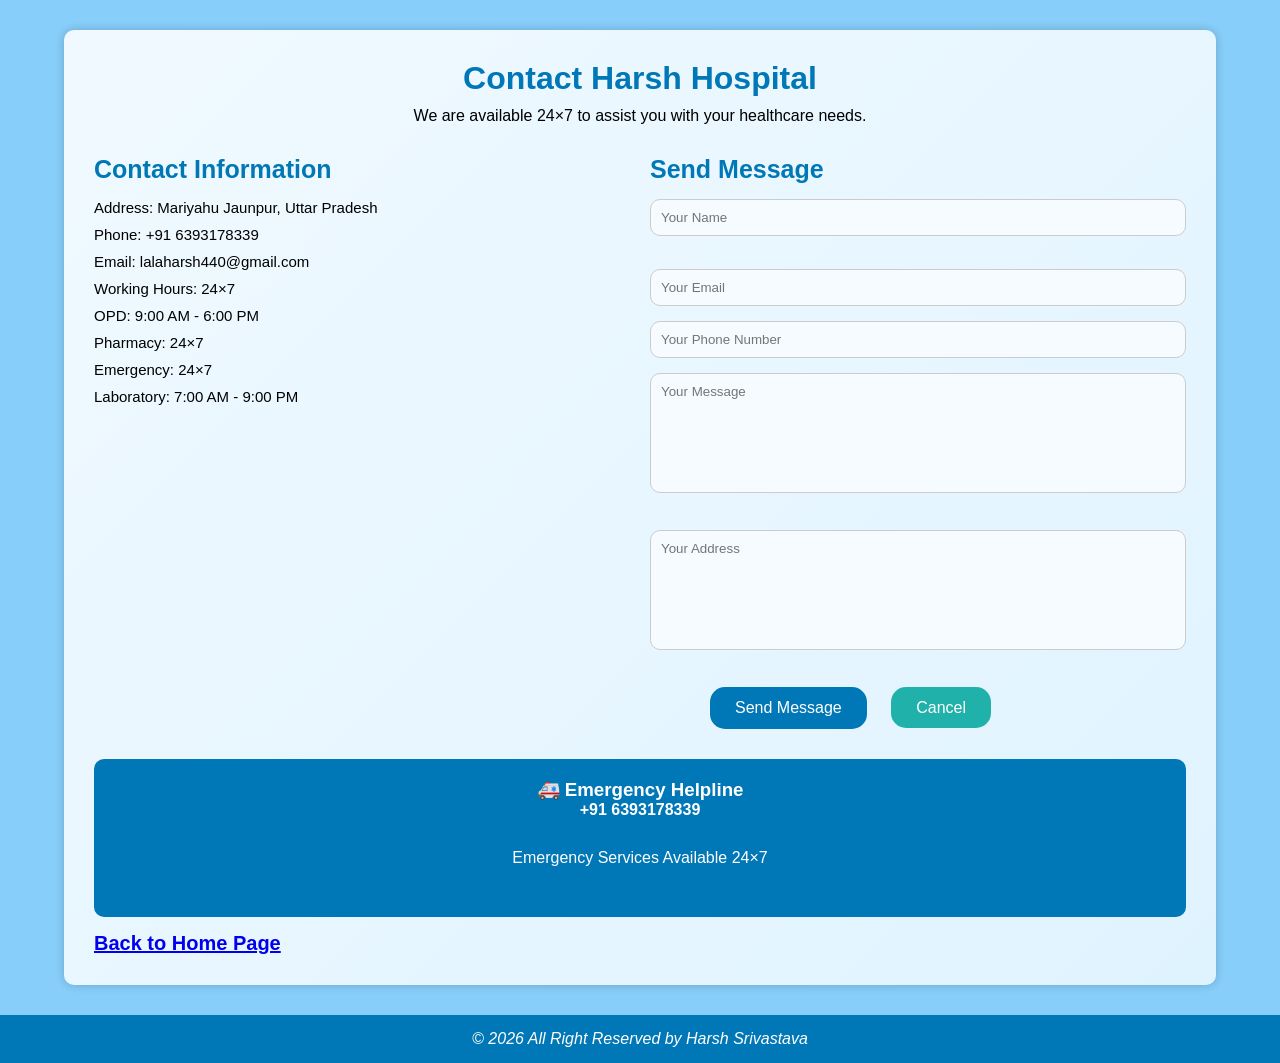
<file: HTML/Contact.html>
<!DOCTYPE html>
<html>
<head>
      <link rel="icon" href="../Img/logo.jpg">
     <link rel="stylesheet" href="../CSS/Style.css">
    <meta charset="UTF-8">
<meta name="viewport" content="width=device-width, initial-scale=1.0">
<title>Contact Us</title>

<style>
*{
margin:0;
padding:0;
box-sizing:border-box;
font-family:Arial,sans-serif;
}

body{
background:lightskyblue;
}


h1{
text-align:center;
color:#0077b6;
margin-bottom:10px;
}

p{
text-align:center;
margin-bottom:30px;
}
button{
background:#0077b6;
color:white;
border:none;
padding:12px 25px;
border-radius:15px;
cursor:pointer;
font-size:16px;
margin-left: 60px;
}

button:hover{
background:#005f8d;
}
button1{
background:lightseagreen;
color:white;
border:none;
padding:12px 25px;
border-radius:15px;
cursor:pointer;
font-size:16px;
margin-left: 20px;
}

button1:hover{
background:red;
}
footer{
margin-top:30px;
text-align:center;
padding:15px;
background:#0077b6;
color:white;
}
</style>

</head>

<body>

<div class="container">

<h1>Contact Harsh Hospital</h1>

<p>We are available 24×7 to assist you with your healthcare needs.</p>

<div class="contact">

<div class="info">
<h2>Contact Information</h2>

<p> Address: Mariyahu Jaunpur, Uttar Pradesh</p>
<p> Phone: +91 6393178339</p>
<p> Email: lalaharsh440@gmail.com</p>
<p> Working Hours: 24×7</p>
<p>OPD: 9:00 AM - 6:00 PM</p>
<P>Pharmacy: 24×7</P>
<p>Emergency: 24×7</p>
<p>Laboratory: 7:00 AM - 9:00 PM</p>
<br>
<iframe src="https://www.google.com/maps/embed?pb=!1m18!1m12!1m3!1d14392.256047802754!2d82.643040232486!3d25.602789090163604!2m3!1f0!2f0!3f0!3m2!1i1024!2i768!4f13.1!3m3!1m2!1s0x39902476a97435cd%3A0xdcbbbb2644150226!2sJiyaramau%2C%20Uttar%20Pradesh%20222161!5e0!3m2!1sen!2sin!4v1753294855473!5m2!1sen!2sin" width="300" height="150" style="border:0;" allowfullscreen="" loading="lazy" referrerpolicy="no-referrer-when-downgrade"></iframe>

</div>

<div class="form">

<h2>Send Message</h2>
<form id ="contactForm" action="https://api.web3forms.com/submit" method="POST" class="contact-Left">
<input type="hidden" name="access_key" value="YOUR_WEB3FORMS_ACCESS_KEY">

<input type="text"name="Name" placeholder="Your Name" class="contact-inputs" required><br><br>
<input
    type="email"
    name="Email"
    id="contactEmail"
    placeholder="Your Email"
    class="contact-inputs"
    required>
<input
    type="tel"
    name="Phone Number"
    id="contactPhone"
    placeholder="Your Phone Number"
    class="contact-inputs"
    maxlength="10"
    inputmode="numeric"
    required>
<textarea name="Message" placeholder="Your Message" class="contact-inputs" required></textarea><br><br>
<textarea name="Address" placeholder="Your Address" class="contact-inputs" required></textarea><br><br>
<button type="Submit">Send Message</button>
<button1 type="button" onclick="ClearForm()">Cancel</button1>
</form>
</div>

</div>

<div class="emergency">

<h3>🚑 Emergency Helpline</h3>

<p><b>+91 6393178339</b></p>

<p>Emergency Services Available 24×7</p>

</div>
<h6><a href="index.html">Back to Home Page</a></h6>
</div>

<footer>

<i>© 2026 All Right Reserved by Harsh Srivastava</i>

</footer>
<script src="../JS/Contact.js"></script>

</body>
</html>
</body>
</html>
</file>
<file: CSS/Style.css>
.contain {
            width: auto;
            height: auto;

            margin: 30px auto;
            text-align: center;

            h1 {
                color: black;
                text-align: center;
                font-size: 30px;

            }
        }
         button {
            background: #007bff;
            color: white;
            border: none;
            padding: 10px 25px;
            border-radius: 20px;
            cursor: pointer;
            font-size: 16px;

        }

        button:hover {
            transition: 0.2s;
            transform: scale(1.05);
        }

        .login-box {
            width: 350px;
            background: lightblue;
            padding: 30px;
            text-align: center;
            margin-left: 470px;
            background: rgba(255, 255, 255, 0.2);
            backdrop-filter: blur(12px);
            border: 1px solid rgba(255, 255, 255, 0.3);
            border-radius: 20px;
            box-shadow: 0 8px 32px rgba(31, 38, 135, 0.3);
            margin-top:15px;
        }

        .login-box input {
            width: 90%;
            padding: 12px;
            margin: 10px 0;

            border-radius: 8px;
        }

        .login-box button {
            width: 95%;
            padding: 12px;
            background: #007bff;
            color: white;
            border: none;
            border-radius: 8px;
            cursor: pointer;
        }

        .password-box {

            position: relative;
        }

        .password-box i {
            position: absolute;
            right: 15px;
            top: 50%;
            transform: translateY(-50%);
            cursor: pointer;

        }
              
 .footer3 {
            height: 300px;
            width: auto;
            
            margin-top: 25px;

            display: flex;
        }

        .f1 {
            height: 298px;
            width: 30%;
           
            margin-left: 32px;

        }
.f1 h2{
    text-align: center;
    margin-top:25px;
    color:black;
}
.f1 h3{
    text-align: center;
    margin-top:15px;
}
        .f1 a {
            color: #164e63;
            
        }

        .f1 a:hover {
            color: #0077b6;
        }

        .f2 {
            height: 298px;
            width: 30%;
           
            margin-left: 32px;

        }
        .f2 h2{
    text-align: center;
    margin-top:25px;
    color:black;
}
 .f2 a {
            margin-left:170px;
            
        }

        .f3 {
            height: 298px;
            width: 30%;
           
            margin-left: 32px;

        }
 .f3 h2{
    text-align: center;
    margin-top:25px;
    color:black;
}
.f3 h3{
    color:164e63;
}
 
    

        .vertical-line {
            width: 10px;
            background: #7FB8D4;
            border-radius: 30px;
            margin-left: 30px;

        }

        .fa-facebook,
        .fa-linkedin,
        .fa-youtube,
        .fa-instagram {
            margin-left: 15px;
            margin-top: 5px;

        }

        .fa-facebook {
            color: #1877F2;
        }

        .fa-linkedin {
            color: #0A66C2;
        }

        .fa-youtube {
            color: #FF0000;
        }

        .fa-instagram {
            color: #E4405F;
        }

        .footer3 {
            background: #d9f0f7;
            color: #164e63;
        }

        .foot {
            height: 44px;
            width: auto;
            border: 1px solid #7FB8D4;;

           background: #b8dce8;

            h1 {
                text-align: center;
                font-size: 20px;
                color: 164e63;
                margin-top:10px;
            }
        }
        .about{
    width:90%;
    margin:40px auto;
   background:linear-gradient(135deg, #f0f9ff,#dff3ff);
    padding:30px;
    border-radius:10px;
    box-shadow:0 0 10px rgba(0,0,0,0.2);
}

.about h1{
    text-align:center;
    color:#0077b6;
    margin-bottom:20px;
}

.about img{
    width:100%;
    height:auto;
    object-fit:cover;
    border-radius:10px;
}

.about h3{
    margin-top:20px;
    font-size:24px;
    line-height:30px;
    text-align:justify;
    text-align: center;
}
.about h6{
    font-size: 20px;
    margin-top:15px;
}
.about p{
    margin-top:20px;
    font-size:18px;
    line-height:30px;
    text-align:justify;
    color:blue;
    
}

.cards{
    display:flex;
    justify-content:space-between;
    margin-top:30px;
    gap:20px;
    flex-wrap:wrap;
}

.card4{
    flex:1;
    min-width:200px;
    background:#0077b6;
    color:white;
    text-align:center;
    padding:20px;
    border-radius:10px;
}

.card4 h2{
    font-size:30px;
}

.card4 p{
    margin-top:10px;
    color:white;
    font-size:20px;
    text-align: center;
}

h2.title{
    text-align:center;
    margin-top:40px;
    color:#0077b6;
    font-size: 35px;
}
nav{
background:#0077b6;
padding:15px;
display:flex;
justify-content:space-between;
align-items:center;
}

nav h2{
color:white;
}

nav ul{
list-style:none;
display:flex;
}

nav ul li{
margin-left:20px;
}

nav ul li a{
text-decoration:none;
color:white;
font-weight:bold;
}
nav ul li a:hover{
border-bottom: 3px solid lightblue;
}
.protected-link.disabled {
    opacity: 0.5;
    cursor: not-allowed;
}
.hero{
height:400px;
background:linear-gradient(rgba(0,0,0,.5),rgba(0,0,0,.5)),
url("../Img/hospitals.jpg");
background-size:cover;
background-position:center;
display:flex;
flex-direction:column;
justify-content:center;
align-items:center;
color:white;
text-align:center;
margin-top:15px;
}

.hero h1{
font-size:45px;
}

.hero p{
font-size:20px;
margin:15px 0;
}

.btn{
padding:12px 25px;
background:#00b4d8;
color:white;
text-decoration:none;
border-radius:5px;
}

.services{
padding:50px;
text-align:center;
}

.services h2{
margin-bottom:30px;
color:#0077b6;
}

.cards2{
display:flex;
justify-content:center;
gap:20px;
flex-wrap:wrap;
}

.card7{
background:#FFFFFF;
BORDER:1PX SOLID #B8DDF2;
width:250px;
padding:20px;
border-radius:12px;
box-shadow:0 4PX 12px rgba(0,102,161,0.12);
}

.card7 h3{
margin-bottom:10px;
color:#0077b6;
}
.container{
width:90%;
margin:30px auto;
background:linear-gradient(135deg, #f0f9ff,#dff3ff);
padding:30px;
border-radius:10px;
box-shadow:0 0 10px rgba(0,0,0,0.2);
}
.container h6{
   font-size: 20px;
    margin-top:15px;
   
}
.contact{
display:flex;
justify-content:space-between;
gap:20px;
flex-wrap:wrap;
}

.info,.form{
flex:1;
min-width:300px;
}

.info h2,.form h2{
color:#0077b6;
margin-bottom:15px;
font-size: 25px;
}

.info p{
text-align:left;
margin:10px 0;
font-size:15px;
}

input,textarea{
width:100%;
padding:10px;
margin-bottom:15px;
border:1px solid #ccc;
border-radius:10px;
background: #f5fbff;
}

textarea{
height:120px;
resize:none;
border-radius: 10px;
background: #f5fbff;
}
.emergency{
margin-top:30px;
background:#0077b6;
color:white;
padding:20px;
text-align:center;
border-radius:10px;
}
iframe{
margin-top:5px;
border-radius: 10px;
}
.header{
    text-align:center;
    padding:35px 15px;
    background:#0077b6;
    color:white;
}

.header h1{
    font-size:36px;
    margin-bottom:10px;
}

.header p{
    font-size:17px;
}
.gallery{
    width:92%;
    margin:35px auto;
    display:grid;
    grid-template-columns:repeat(4,1fr);
    gap:20px;
}
.gallery h6{
     font-size: 20px;
    margin-top:15px;
}

.card11{
    background:linear-gradient(135deg, #f0f9ff,#dff3ff);
    border-radius:10px;
    overflow:hidden;
    box-shadow:0 3px 10px rgba(0,0,0,0.15);
    transition:0.3s;
}

.card11:hover{
    transform:translateY(-5px);
}

.card11 img{
    width:100%;
    height:200px;
    object-fit:cover;
    display:block;
}

.card11 h3{
    text-align:center;
    padding:15px 5px;
    color:#0077b6;
}
/* Mobile */
@media(max-width:900px){
    .gallery{
        grid-template-columns:repeat(2,1fr);
    }
}

@media(max-width:500px){
    .gallery{
        grid-template-columns:1fr;
    }
}
/* Why Choose */

.why{
    width:90%;
    margin:50px auto;
    background:linear-gradient(135deg, #f0f9ff,#dff3ff);
    padding:35px;
    text-align:center;
    border-radius:12px;
    box-shadow:0 3px 10px rgba(0,0,0,0.12);
}

.why h2{
    color:#0077b6;
    margin-bottom:15px;
}

.why p{
    color:#555;
    line-height:28px;
}
/* Quote */

.quote{
    width:90%;
    margin:30px auto;
    background:#0077b6;
    color:white;
    text-align:center;
    padding:35px 20px;
    border-radius:12px;
}

.quote h2{
    margin-bottom:10px;
}
/* Header */

.header4{
    background:#0077b6;
    color:white;
    text-align:center;
    padding:45px 20px;
}

.header4 h1{
    font-size:38px;
    margin-bottom:12px;
}

.header4 p{
    font-size:17px;
}


/* Services */

.services4{
    width:90%;
    margin:40px auto;
    display:grid;
    grid-template-columns:repeat(3,1fr);
    gap:25px;
}

/* Responsive */

@media(max-width:900px){

    .services4{
        grid-template-columns:repeat(2,1fr);
    }

}

@media(max-width:600px){

    .services4{
        grid-template-columns:1fr;
    }

    .header4 h1{
        font-size:30px;
    }

}
/* Card */

.card8{
   background:linear-gradient(135deg, #f0f9ff,#dff3ff);
    border-radius:12px;
    overflow:hidden;
    box-shadow:0 3px 12px rgba(0,0,0,0.15);
    transition:0.3s;
    text-align:center;
}

.card8:hover{
    transform:translateY(-8px);
}


/* Image */

.card8 img{
    width:100%;
    height:200px;
    object-fit:cover;
    display:block;
}


/* Card Content */

.card-content8{
    padding:25px 20px;
}

.card8 h2{
    color:#0077b6;
    margin-bottom:12px;
}

.card8 p{
    color:#555;
    line-height:25px;
}
.services4 h6{
    font-size: 20px;
    margin-top:15px;
   
}
 /* Header */

        .header6 {
            background: #0077b6;
            color: white;
            text-align: center;
            padding: 40px 20px;
        }

        .header6 h1 {
            font-size: 38px;
            margin-bottom: 10px;
        }

        .header6 p {
            font-size: 17px;
        }

        /* Doctors */

        .doctors {
            width: 90%;
            margin: 40px auto;
            display: grid;
            grid-template-columns: repeat(3, 1fr);
            gap: 25px;
        }

        .doctor-card {
            background:linear-gradient(135deg, #f0f9ff,#dff3ff);
            padding: 28px 22px;
            text-align: center;
            border-radius: 12px;
            box-shadow: 0 3px 12px rgba(0,0,0,0.12);
            border-top: 4px solid #0077b6;
            transition: 0.3s;
        }

        .doctor-card:hover {
            transform: translateY(-7px);
        }

        .doctor-icon {
            font-size: 50px;
            margin-bottom: 15px;
        }

        .doctor-card h2 {
            color: #0077b6;
            margin-bottom: 10px;
        }

        .speciality {
            font-weight: bold;
            color: #555;
            margin-bottom: 10px;
        }

        .doctor-card p {
            line-height: 24px;
            color: #666;
            margin-bottom: 8px;
        }

        .available {
            color: green;
            font-weight: bold;
            margin: 15px 0;
        }

        .appointment {
            display: inline-block;
            background: #0077b6;
            color: white;
            text-decoration: none;
            padding: 10px 20px;
            border-radius: 6px;
            margin-top: 8px;
        }

        .appointment:hover {
            background: #005f8f;
        }

        /* Availability */

        .section-title {
            text-align: center;
            color: #0077b6;
            margin: 45px 0 25px;
            font-size: 30px;
        }

        .availability {
            width: 90%;
            margin: auto;
            display: grid;
            grid-template-columns: repeat(3, 1fr);
            gap: 20px;
        }

        .time-card {
            background:linear-gradient(135deg, #f0f9ff,#dff3ff);
            padding: 25px;
            text-align: center;
            border-radius: 10px;
            box-shadow: 0 3px 10px rgba(0,0,0,0.10);
        }

        .time-card h3 {
            color: #0077b6;
            margin-bottom: 10px;
        }

        /* Appointment Section */

        .appointment-box {
            width: 90%;
            margin: 50px auto;
            background: #0077b6;
            color: white;
            padding: 35px;
            text-align: center;
            border-radius: 12px;
        }

        .appointment-box h2 {
            margin-bottom: 12px;
        }

        .appointment-box p {
            margin-bottom: 20px;
        }

        .appointment-box a {
            display: inline-block;
          background:linear-gradient(135deg, #f0f9ff,#dff3ff);
            color: #0077b6;
            text-decoration: none;
            padding: 11px 25px;
            border-radius: 6px;
            font-weight: bold;
        }
 /* Responsive */

        @media(max-width: 900px) {

            .doctors {
                grid-template-columns: repeat(2, 1fr);
            }

            .availability {
                grid-template-columns: repeat(2, 1fr);
            }

        }

        @media(max-width: 600px) {

            .doctors,
            .availability {
                grid-template-columns: 1fr;
            }

            .header6 h1 {
                font-size: 30px;
            }

        }
        /* Form */

.form-box{
   background:linear-gradient(135deg, #f0f9ff,#dff3ff);
    padding:35px;
    border-radius:12px;
    box-shadow:0 3px 12px rgba(0,0,0,0.12);
}

.form-box h2{
    text-align:center;
    color:#0077b6;
    margin-bottom:25px;
}

.form-row{
    display:grid;
    grid-template-columns:1fr 1fr;
    gap:20px;
    background:linear-gradient(135deg, #f0f9ff,#dff3ff);
}

.form-group{
    margin-bottom:20px;
    background:linear-gradient(135deg, #f0f9ff,#dff3ff);
}

.form-group label{
    display:block;
    font-weight:bold;
    margin-bottom:8px;
    
}

.form-group input,
.form-group select,
.form-group textarea{
    width:100%;
    padding:12px;
    border:1px solid #ccc;
    border-radius:6px;
    font-size:15px;
    background:linear-gradient(135deg, #f0f9ff,#dff3ff);
}

.form-group textarea{
    height:110px;
    resize:none;
    background:linear-gradient(135deg, #f0f9ff,#dff3ff);
}
.saved-box {

    width: 90%;
    max-width: 1000px;

    margin: 35px auto;

   background:linear-gradient(135deg, #f0f9ff,#dff3ff);

    padding: 30px;

    border-radius: 12px;

    box-shadow: 0 3px 12px rgba(0,0,0,0.12);

}

.saved-box h2 {

    text-align: center;

    color: #0077b6;

    margin-bottom: 25px;

}


#appointmentList {

    display: grid;

    gap: 20px;

}


.saved-appointment {

    background: #f8fcff;

    border: 2px solid #0077b6;

    border-radius: 10px;

    padding: 22px;

}


.saved-appointment h3 {

    color: #0077b6;

    margin-bottom: 15px;

}


.saved-appointment p {

    margin: 8px 0;

}


.active {

    color: green;

    font-weight: bold;

}


.expired {

    color: red;

    font-weight: bold;

}


.delete-btn {

    margin-top: 15px;

    padding: 10px 18px;

    border: none;

    border-radius: 6px;

    background: #d62828;

    color: white;

    cursor: pointer;

}


.delete-btn:hover {

    background: #a71919;

}
/* Buttons */

.buttons{
    text-align:center;
    margin-top:10px;
}

.btn{
    padding:12px 25px;
    border:none;
    border-radius:6px;
    cursor:pointer;
    font-size:15px;
    margin:5px;
}

.book-btn{
    background:#0077b6;
    color:white;
}

.clear-btn{
    background:#ddd;
    color:#333;
}

.book-btn:hover{
    background:#005f8f;
}

.clear-btn:hover{
    background:#ccc;
}


/* Appointment Info */

.appointment-info{
    margin-top:30px;
    background:linear-gradient(135deg, #f0f9ff,#dff3ff);
    padding:25px;
    border-radius:10px;
}

.appointment-info h3{
    color:#0077b6;
    margin-bottom:12px;
}

.appointment-info p{
    line-height:25px;
}


/* Header */

.header12{
    background:#0077b6;
    color:white;
    text-align:center;
    padding:45px 20px;
}

.header12 h1{
    font-size:38px;
    margin-bottom:10px;
}

.header12 p{
    font-size:17px;
}


/* Main */

.container12{
    width:90%;
    max-width:1000px;
    margin:40px auto;
}


/* Information */

.info12{
    background:linear-gradient(135deg, #f0f9ff,#dff3ff);
    padding:25px;
    border-radius:12px;
    text-align:center;
    box-shadow:0 3px 10px rgba(0,0,0,0.10);
    margin-bottom:30px;
}

.info12 h2{
    color:#0077b6;
    margin-bottom:12px;
}

.info12 p{
    color:#555;
    line-height:25px;
}
/* Responsive */

@media(max-width:600px){

    .form-row{
        grid-template-columns:1fr;
        gap:0;
    }

    .header12 h1{
        font-size:30px;
    }

    .form-box{
        padding:25px 18px;
    }

}
</file>
